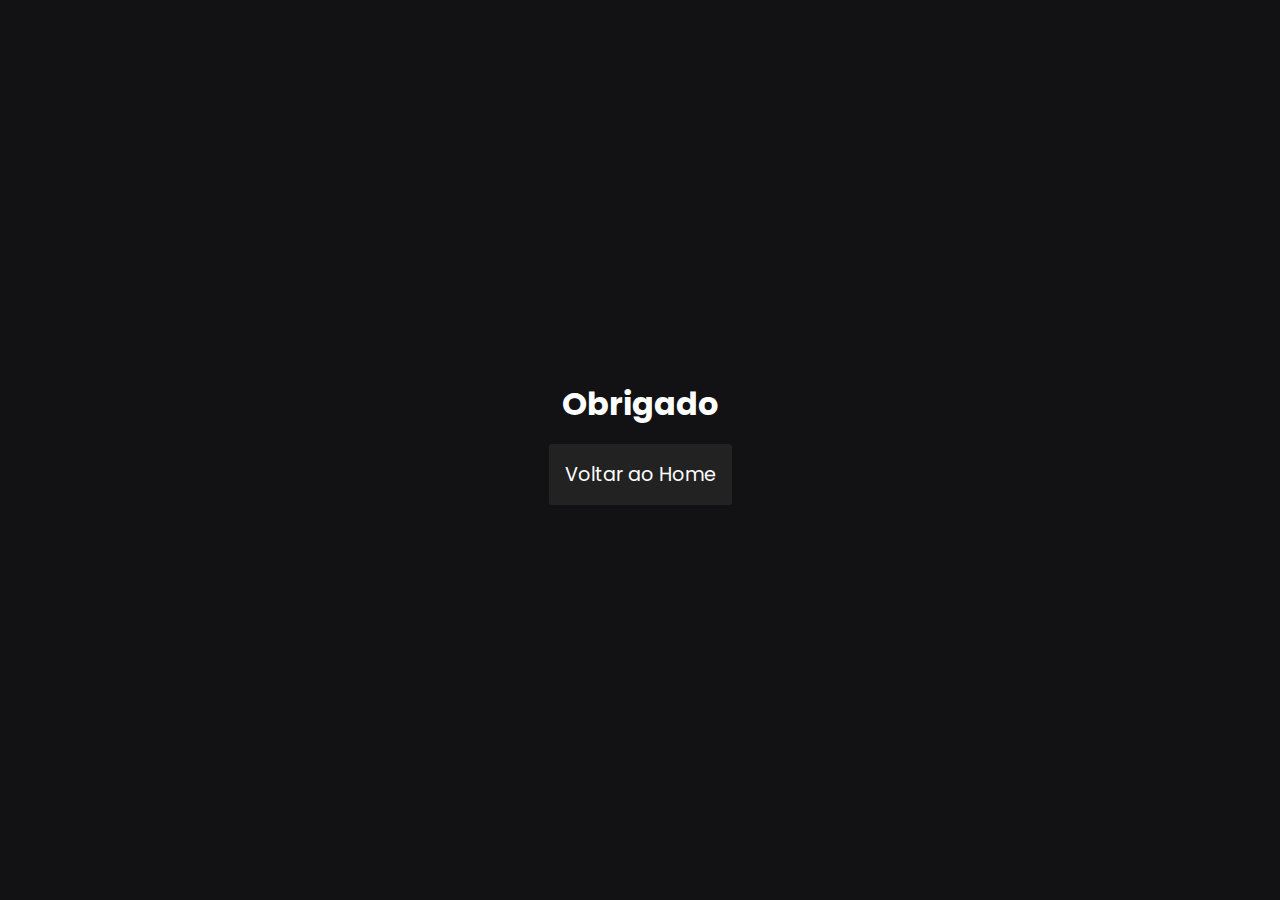
<file: obrigado.html>
<!DOCTYPE html>
<html lang="en">
  <head>
    <meta charset="UTF-8" />
    <meta http-equiv="X-UA-Compatible" content="IE=edge" />
    <meta name="viewport" content="width=device-width, initial-scale=1.0" />
    <title>Obrigado</title>
    <!-- Fonte dos Google Fontes-->
    <link rel="preconnect" href="https://fonts.googleapis.com" />

    <link rel="preconnect" href="https://fonts.gstatic.com" crossorigin />

    <link
      href="https://fonts.googleapis.com/css2?family=Poppins:wght@300;400;500&family=Source+Sans+Pro&display=swap"
      rel="stylesheet"
    />
  </head>
  <body>
    <style>
      * {
        margin: 0;
        padding: 0;
        box-sizing: border-box;
      }
      body {
        background: #121214;
        color: white;
      }
      .thank {
        background: #121214;
        min-height: 100vh;
        display: flex;
        align-items: center;
        justify-content: center;
        flex-direction: column;
        padding-right: 1rem;
        padding-left: 1rem;
        font-family: 'Poppins', sans-serif;
      }
      a {
        text-decoration: none;
        color: white;
        padding: 1rem;
        max-width: 50%;
        background: #222;
        margin: 1rem;
        border-radius: 3px;
        text-align: center;
        font-size: 1.2rem;
      }
    </style>
    <div class="thank">
      <h1>Obrigado</h1>
      <a href="/Portfolio/Inicio/index.html">Voltar ao Home</a>
    </div>
  </body>
</html>
</file>
